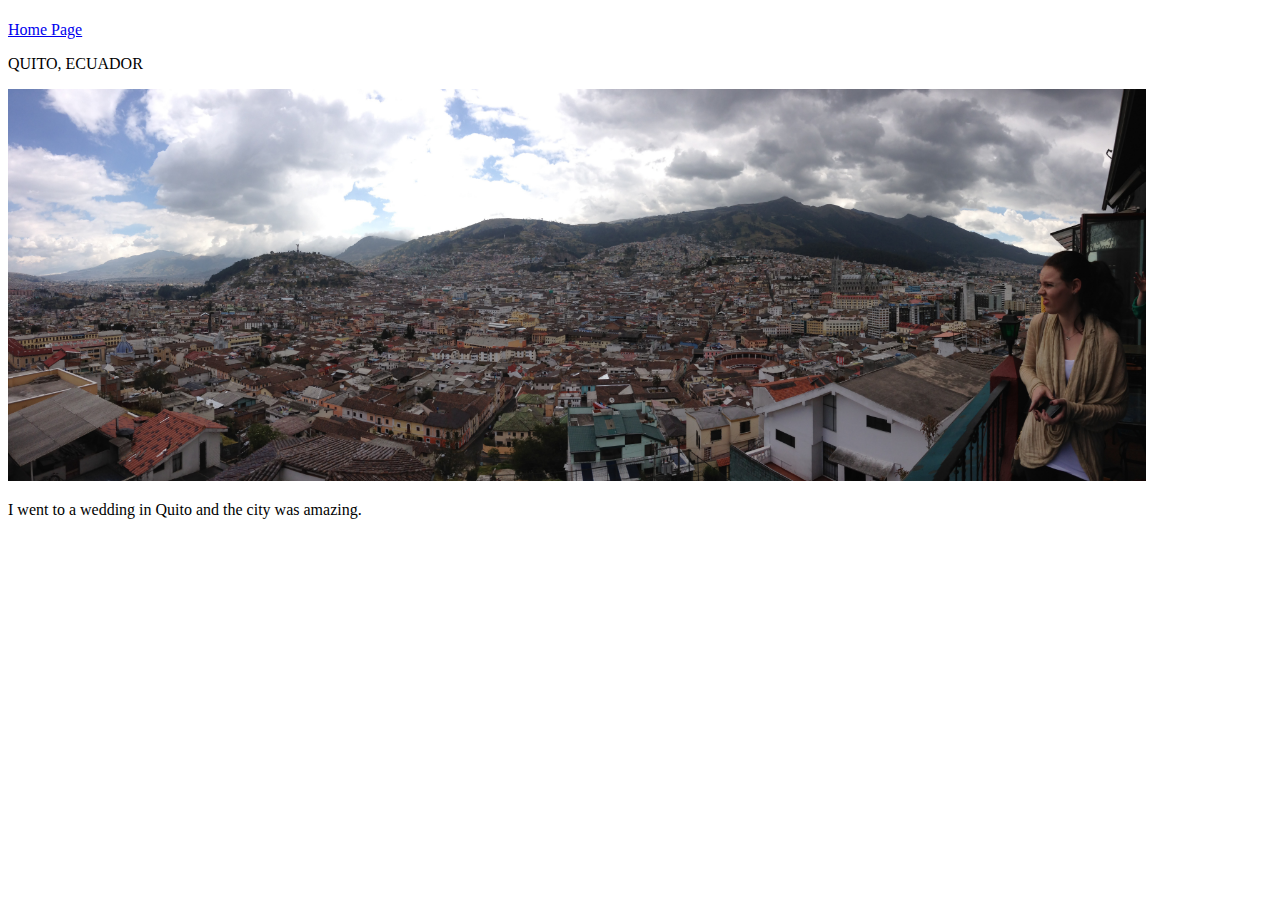
<file: quito.html>
<!DOCTYPE html>
<html>
  <head>
    <meta charset="utf-8">
    <link rel="stylesheet" href="https://maxcdn.bootstrapcdn.com/bootstrap/3.3.6/css/bootstrap.min.css" integrity="sha384-1q8mTJOASx8j1Au+a5WDVnPi2lkFfwwEAa8hDDdjZlpLegxhjVME1fgjWPGmkzs7" crossorigin="anonymous">
    <style type="text/css"></style>
    <title>Quito, Ecuador</title>
  </head>
  <body>
    <!-- Top Header Area -->
    <h1><a Quito, Ecuador</a></h1>



    <!-- Navigation Area -->
    <nav>
        <a href="hw2.html">Home Page</a></li>
    </nav>
    <!-- Main content -->
    <div>
      <p>
        QUITO, ECUADOR

    <div class="header">
      <img width="90%" src="quito.jpg">

      </p>
      <p>
        I went to a wedding in Quito and the city was amazing.
    </div>
  </body>
</html>
</file>
